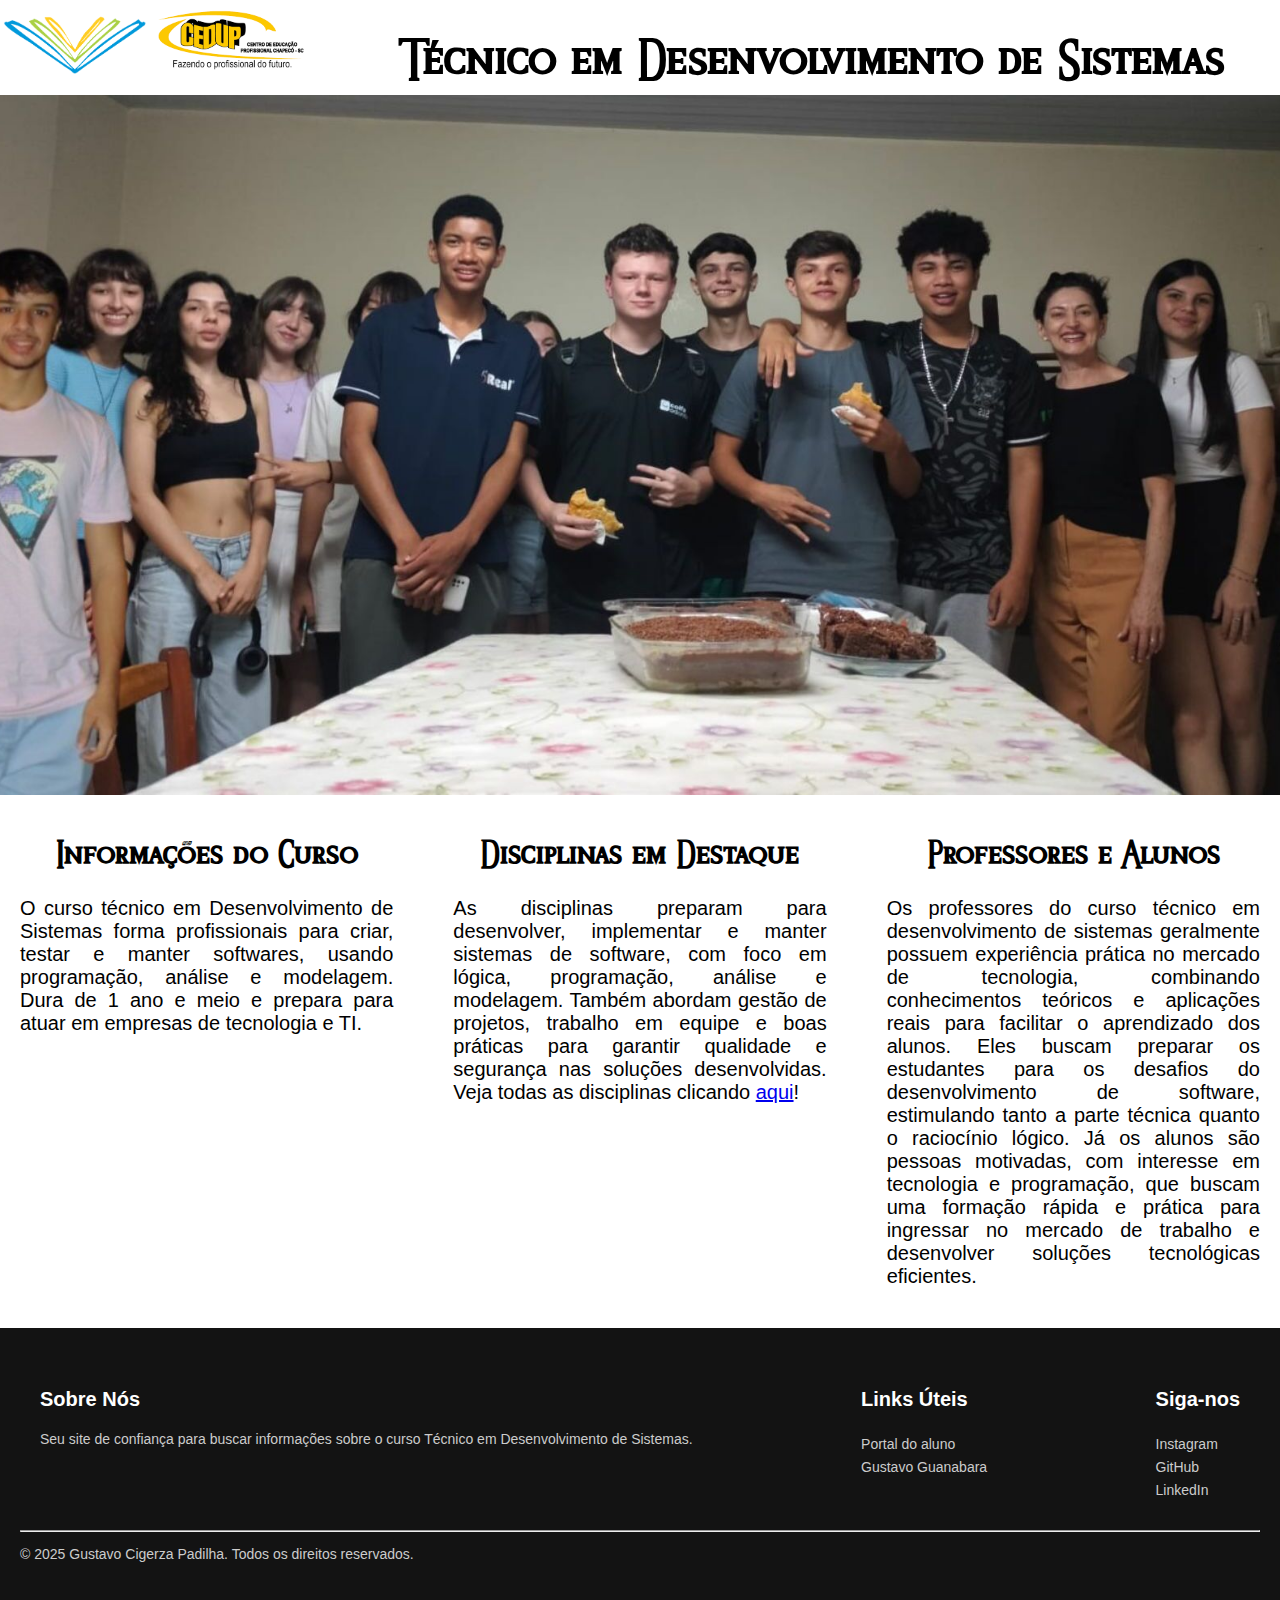
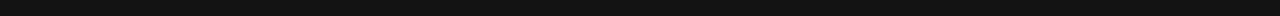
<file: index.html>
<!DOCTYPE html>
<html lang="pt-br">
<head>
    <meta charset="UTF-8">
    <meta name="viewport" content="width=device-width, initial-scale=1.0">
    <title>Dev de Sistemas</title>
    <link rel="shortcut icon" href="imgs/favicon.ico" type="image/x-icon">
    <link rel="stylesheet" href="style.css">
    <a href="cadastro.html"><img style="width: 150px;" src="imgs/pronatec.png" alt="Logo Pronatec"></a>
    <img style="width: 150px;" src="imgs/cedup.png" alt="Logo Cedup">
</head>

<!--
GUSTAVO CIGERZA PADILHA
13) Desenvolva uma página web do Curso Técnico de Desenvolvimento de Sistemas, que apresente informações do curso, disciplinas em destaque, professores e alunos. Utilize todos os conhecimentos adquiridos até aqui em HTML e CSS. Esta atividade é individual e vale nota.
-->

<body>
    <h1 style="display: inline; margin-left: 90px;">Técnico em Desenvolvimento de Sistemas</h1>
    <div class="banner"></div>
    <div class="container">
        <div class="coluna">
            <h2>Informações do Curso</h2>
            <p>O curso técnico em Desenvolvimento de Sistemas forma profissionais para criar, testar e manter softwares, usando programação, análise e modelagem. Dura de 1 ano e meio e prepara para atuar em empresas de tecnologia e TI.</p>
        </div>
        <div class="coluna">
            <h2>Disciplinas em Destaque</h2>
            <p>As disciplinas preparam para desenvolver, implementar e manter sistemas de software, com foco em lógica, programação, análise e modelagem. Também abordam gestão de projetos, trabalho em equipe e boas práticas para garantir qualidade e segurança nas soluções desenvolvidas. Veja todas as disciplinas clicando <a target="_self" href="disciplinas.html">aqui</a>!</p>
        </div>
        <div class="coluna">
            <h2>Professores e Alunos</h2>
            <p>Os professores do curso técnico em desenvolvimento de sistemas geralmente possuem experiência prática no mercado de tecnologia, combinando conhecimentos teóricos e aplicações reais para facilitar o aprendizado dos alunos. Eles buscam preparar os estudantes para os desafios do desenvolvimento de software, estimulando tanto a parte técnica quanto o raciocínio lógico. Já os alunos são pessoas motivadas, com interesse em tecnologia e programação, que buscam uma formação rápida e prática para ingressar no mercado de trabalho e desenvolver soluções tecnológicas eficientes.</p>
        </div>
    </div>

    <footer class="footer">
    <div class="footer-container">
    <div>
      <h3>Sobre Nós</h3>
      <p>Seu site de confiança para buscar informações sobre o curso Técnico em Desenvolvimento de Sistemas.</p>
    </div>
    <div class="footer-links">
      <h3>Links Úteis</h3>
      <ul>
        <li><a target="_blank" href="https://sistec.mec.gov.br/login/login">Portal do aluno</a></li>
        <li><a target="_blank" href="https://www.youtube.com/c/CursoemV%C3%ADdeo">Gustavo Guanabara</a></li>
      </ul>
    </div>
    <div class="footer-links">
      <h3>Siga-nos</h3>
      <ul>
        <li><a target="_blank" href="https://www.instagram.com/gu._.padilha">Instagram</a></li>
        <li><a target="_blank" href="https://github.com/GustavoCPadilha">GitHub</a></li>
        <li><a target="_blank" href="https://www.linkedin.com/in/gustavo-cigerza-padilha-28bbba23a">LinkedIn</a></li>
      </ul>
    </div>
    </div>
    <hr>
    <p>&copy; 2025 Gustavo Cigerza Padilha. Todos os direitos reservados.</p>
    </footer>
</body>
</html>
</file>
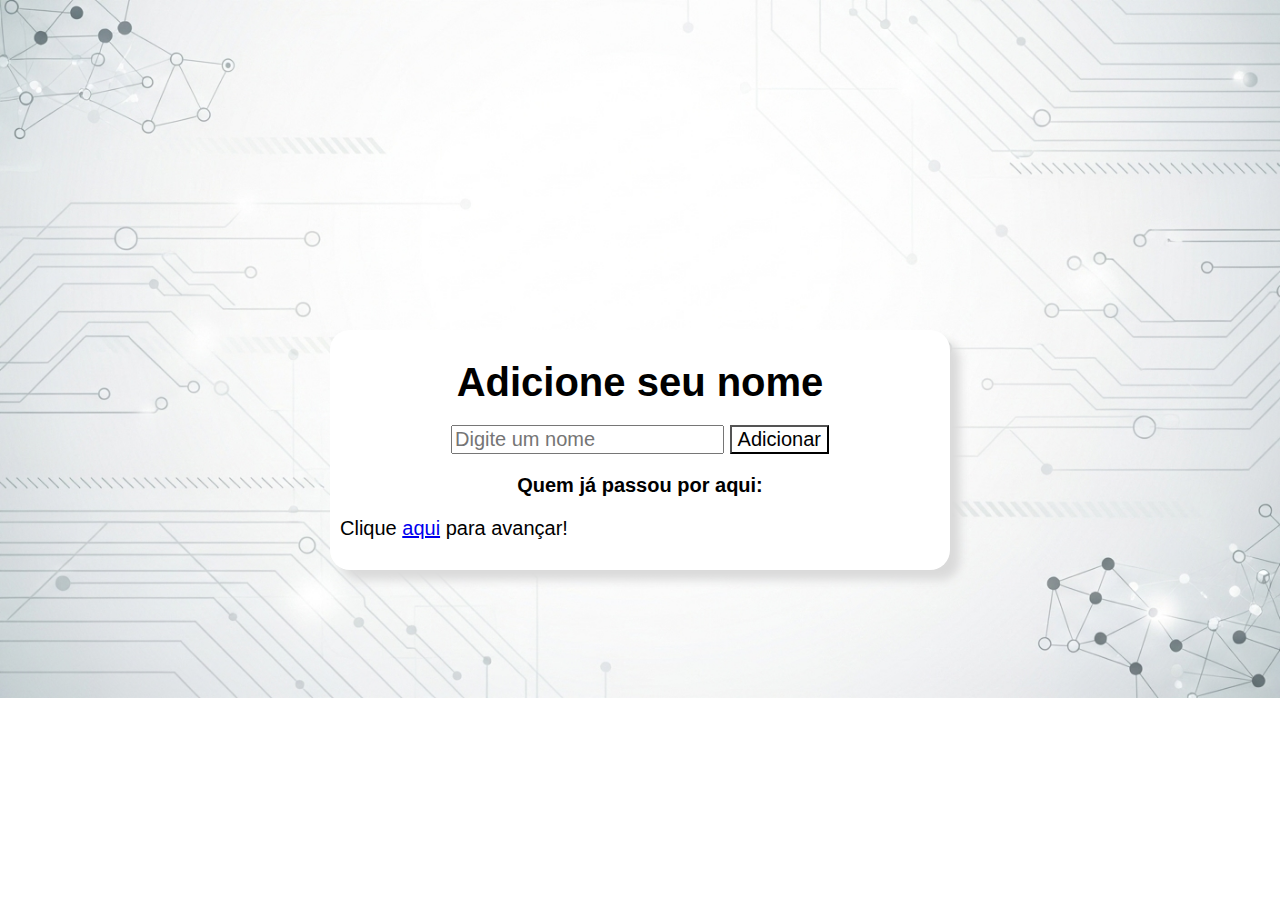
<file: cadastro.html>
<!DOCTYPE html>
<html lang="pt-br">
<head>
  <meta charset="UTF-8">
  <title>Cadastro</title>
  <link rel="shortcut icon" href="imgs/favicon.ico" type="image/x-icon">
  <link rel="stylesheet" href="style.css">
  <script src="app.js"></script>
  <style>
    body {
      background-image: url(imgs/wallpaper.jpg);
      background-repeat: no-repeat;
      background-size: 100%;
    }
    div {
      background-color: white;
      width: 600px;
      padding: 20px;
      text-align: center;
      position: absolute;
      top: 50%;
      left: 50%;
      transform: translate(-50%, -50%);
      border-radius: 20px;
      padding: 10px;
      box-shadow: 10px 10px 10px #dadada;
    }
  </style>
</head>
<body>

  <script>
    buscaUsuario();
  </script>

  <div>
    <form id="formUsuario">
      <h2 style="font-family: Arial, Helvetica, sans-serif;">Adicione seu nome</h2>
      <input type="text" id="nome" placeholder="Digite um nome" onkeydown="if(event.key === 'Enter') cadastraUsuario()">
      <button type="submit" style="background-color: white;">Adicionar</button>
    </form>
    
    <h3>Quem já passou por aqui:</h3>
    <ul id="listaUsuario"></ul>
    <p>Clique <a href="index.html">aqui</a> para avançar!</p>
  </div>

  <script>
    const form = document.getElementById("formUsuario");
    const lista = document.getElementById("listaUsuario");

    form.addEventListener("submit", function(event) {
    event.preventDefault(); // impede o reload da página

    const nome = document.getElementById("nome").value;

    const nomeUpper = nome.toUpperCase();
    // cadastra o usuário no banco de dados
    cadastraUsuario(nomeUpper);

    // cria o item da lista
    const li = document.createElement("li");
    li.textContent = nomeUpper;

    // adiciona na lista
    lista.appendChild(li);

    // limpa os campos
    form.reset();
    });
  </script>
</body>
</html>
</file>
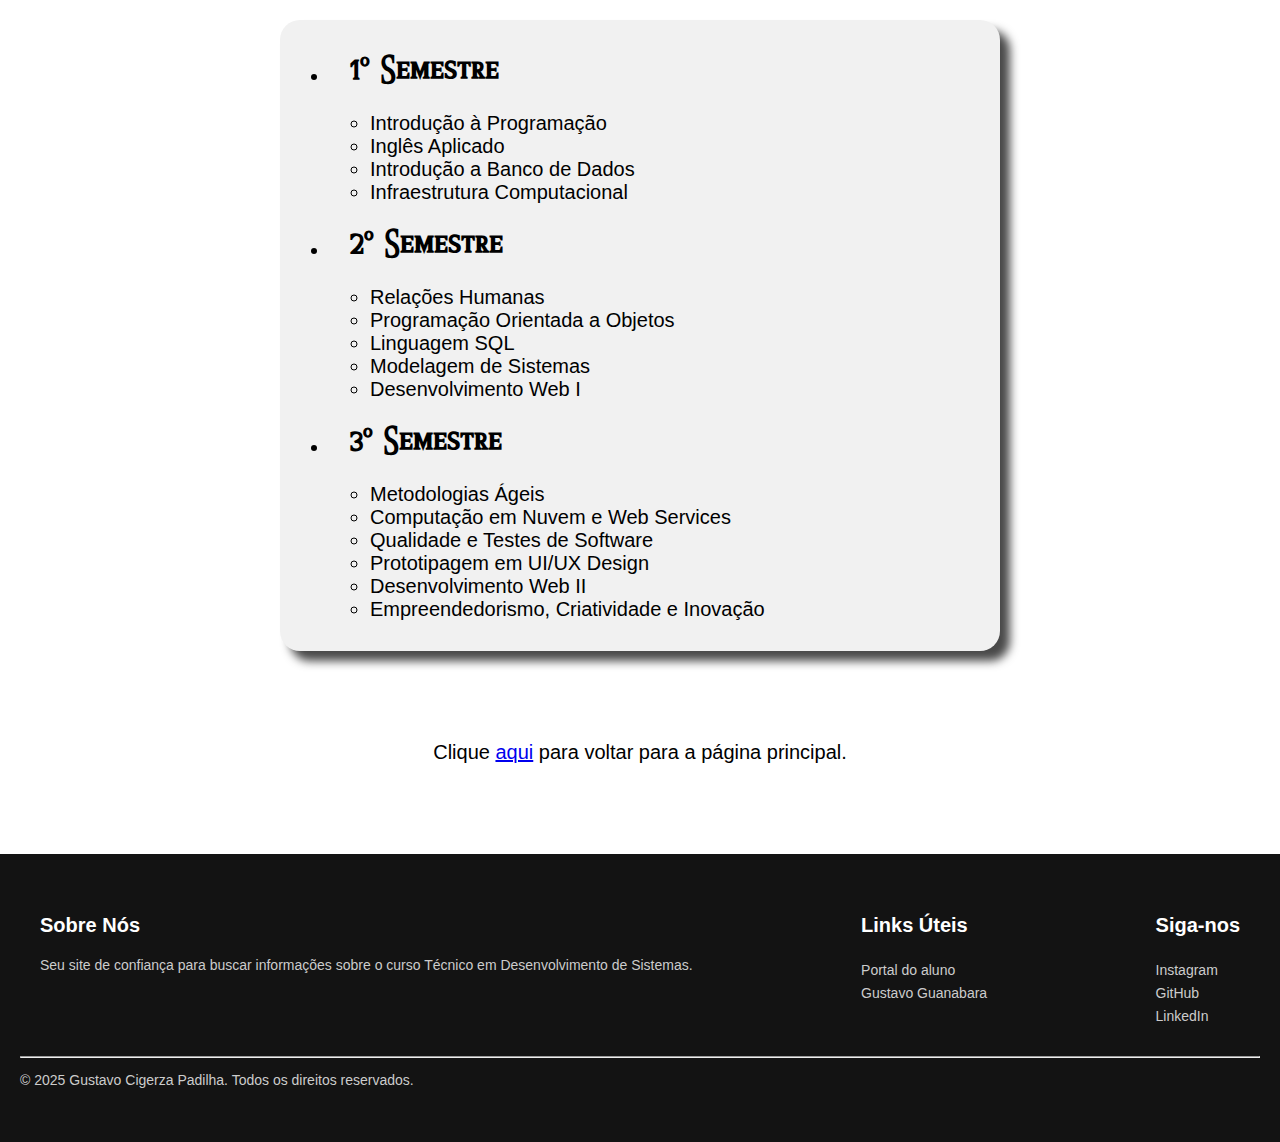
<file: disciplinas.html>
<!DOCTYPE html>
<html lang="pt-br">
<head>
    <meta charset="UTF-8">
    <meta name="viewport" content="width=device-width, initial-scale=1.0">
    <title>Materias</title>
    <link rel="shortcut icon" href="imgs/favicon.ico" type="image/x-icon">
    <style>
        main {
            background-color: rgb(241, 241, 241);
            width: 700px;
            margin: auto;
            border-radius: 20px;
            padding: 10px;
            margin-top: 20px;
            box-shadow: 10px 10px 10px #494949;
        }
    </style>
    <link rel="stylesheet" href="style.css">
</head>
<body>
    <main>
        <ul>
            <li><h2>1º Semestre</h2></li>
            <ul>
                <li>Introdução à Programação</li>
                <li>Inglês Aplicado</li>
                <li>Introdução a Banco de Dados</li>
                <li>Infraestrutura Computacional</li>
            </ul>
            <li><h2>2º Semestre</h2></li>
            <ul>
                <li>Relações Humanas</li>
                <li>Programação Orientada a Objetos</li>
                <li>Linguagem SQL</li>
                <li>Modelagem de Sistemas</li>
                <li>Desenvolvimento Web I</li>
            </ul>
            <li><h2>3º Semestre</h2></li>
            <ul>
                <li>Metodologias Ágeis</li>
                <li>Computação em Nuvem e Web Services</li>
                <li>Qualidade e Testes de Software</li>
                <li>Prototipagem em UI/UX Design</li>
                <li>Desenvolvimento Web II</li>
                <li>Empreendedorismo, Criatividade e Inovação</li>
            </ul>
        </ul>
    </main>
    <p style="text-align: center; margin: 90px;">Clique <a href="index.html">aqui</a> para voltar para a página principal.</p>

        <footer class="footer">
    <div class="footer-container">
    <div>
      <h3>Sobre Nós</h3>
      <p>Seu site de confiança para buscar informações sobre o curso Técnico em Desenvolvimento de Sistemas.</p>
    </div>
    <div class="footer-links">
      <h3>Links Úteis</h3>
      <ul>
        <li><a target="_blank" href="https://sistec.mec.gov.br/login/login">Portal do aluno</a></li>
        <li><a target="_blank" href="https://www.youtube.com/c/CursoemV%C3%ADdeo">Gustavo Guanabara</a></li>
      </ul>
    </div>
    <div class="footer-links">
      <h3>Siga-nos</h3>
      <ul>
        <li><a target="_blank" href="https://www.instagram.com/gu._.padilha">Instagram</a></li>
        <li><a target="_blank" href="https://github.com/GustavoCPadilha">GitHub</a></li>
        <li><a target="_blank" href="https://www.linkedin.com/in/gustavo-cigerza-padilha-28bbba23a">LinkedIn</a></li>
      </ul>
    </div>
    </div>
    <hr>
    <p>&copy; 2025 Gustavo Cigerza Padilha. Todos os direitos reservados.</p>
    </footer>
</body>
</html>
</file>
<file: style.css>
/*
#F2EEB6 amarelinho
#F2D43D amarelo
#F2A922 laranja
#BF6F41 marrom
#231919 marrom escuro
*/
* {
    font-family: Arial, Helvetica, sans-serif;
    font-size: 20px;
}

@font-face {
    font-family: 'OpenRing';
    src: url(fonts/OpenRing.ttf);
}

body {
    margin: 0px;
}

h1 {
    margin: 0px;
    text-align: center;
    font-family: 'OpenRing';
    font-size: 60px;
}

h2 {
    font-size: 40px;
    margin: 20px;
    font-family: 'OpenRing';
}

p {
    text-align: justify;
}

.banner {
  height: 700px;
  background-image: url('imgs/alunos.jpg');
  background-size: cover;
  background-repeat: no-repeat;
  background-position: center;
}

.container {
  display: flex;
  justify-content: space-between;
  gap: 20px;
}

.coluna {
  flex: 1;
  text-align: center;
  margin: 20px;
}

.footer {
  background-color: rgb(19, 19, 19);
  color: white;
  padding: 40px 20px;
}

.footer-container {
  display: flex;
  flex-wrap: wrap;
  justify-content: space-between;
  gap: 30px;
  max-width: 1200px;
  margin: auto;
}

.footer p, .footer a {
  color: #cccccc;
  text-decoration: none;
  font-size: 14px;
}

.footer-links ul {
  list-style: none;
  padding: 0;
}
</file>
